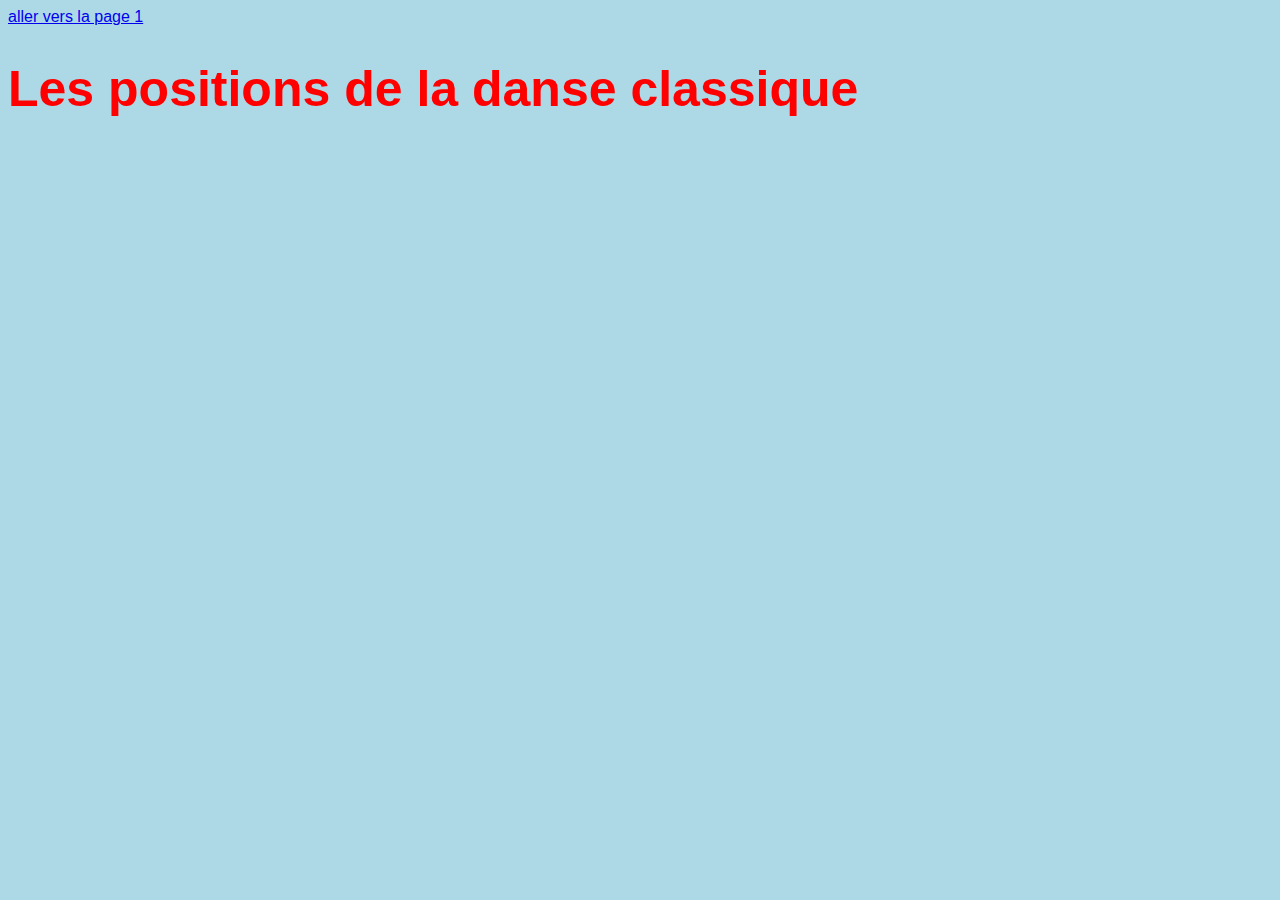
<file: sites/elise/page2.html>
<!doctype html>
<html>
  <head>
    <meta charset="utf8"/>
    <title>danse classique</title>
    <link rel ="stylesheet" href="style.css" />
  </head>
  <body>
    <a href="index.html">aller vers la page 1</a>
    <h1>Les positions de la danse classique</h1>
  
 
 </body>
</html>
</file>
<file: sites/elise/style.css>
body {
  font-family: sans-serif;
  background-color: lightblue;
}

h1 {
    color: red;
    font-size: 50px;
}

h2 {
  color: purple;
}

ul#menu {
  list-style-type : none;
  margin:0;
  padding:0;
}
ul#menu li {
  display: block;
  width:300px;
  padding:5px;
  background-color:pink;
}
ul#menu li:hover{
    background-color:red;

}
li a {
  text-decoration:none;
}
.bleu{
  background-color: blue;
  
}
</file>
